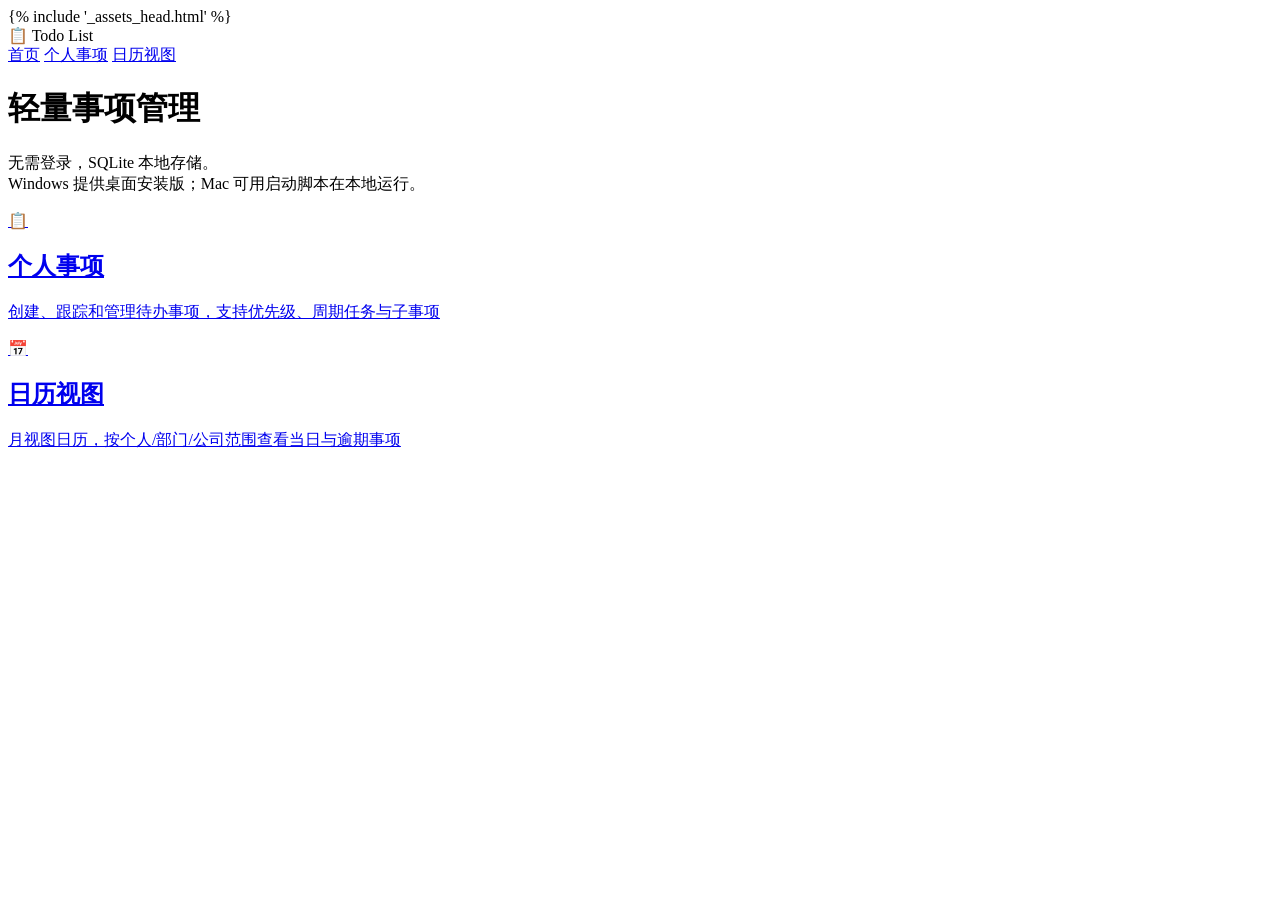
<file: templates/index.html>
<!DOCTYPE html>
<html lang="zh-CN">
<head>
  <meta charset="UTF-8">
  <meta name="viewport" content="width=device-width, initial-scale=1.0">
  <title>Todo List — 事项与日历</title>
  {% include '_assets_head.html' %}
</head>
<body>
  <header class="app-header">
    <div class="app-logo">📋 Todo List</div>
    <nav class="app-nav">
      <a href="/">首页</a>
      <a href="/hub">个人事项</a>
      <a href="/calendar">日历视图</a>
    </nav>
  </header>
  <main class="app-main">
    <div class="home-hero">
      <h1>轻量事项管理</h1>
      <p>无需登录，SQLite 本地存储。<br>Windows 提供桌面安装版；Mac 可用启动脚本在本地运行。</p>
      <div class="home-cards">
        <a href="/hub" class="card home-card">
          <div class="home-card-icon">📋</div>
          <h2>个人事项</h2>
          <p>创建、跟踪和管理待办事项，支持优先级、周期任务与子事项</p>
        </a>
        <a href="/calendar" class="card home-card">
          <div class="home-card-icon">📅</div>
          <h2>日历视图</h2>
          <p>月视图日历，按个人/部门/公司范围查看当日与逾期事项</p>
        </a>
      </div>
    </div>
  </main>
</body>
</html>
</file>
